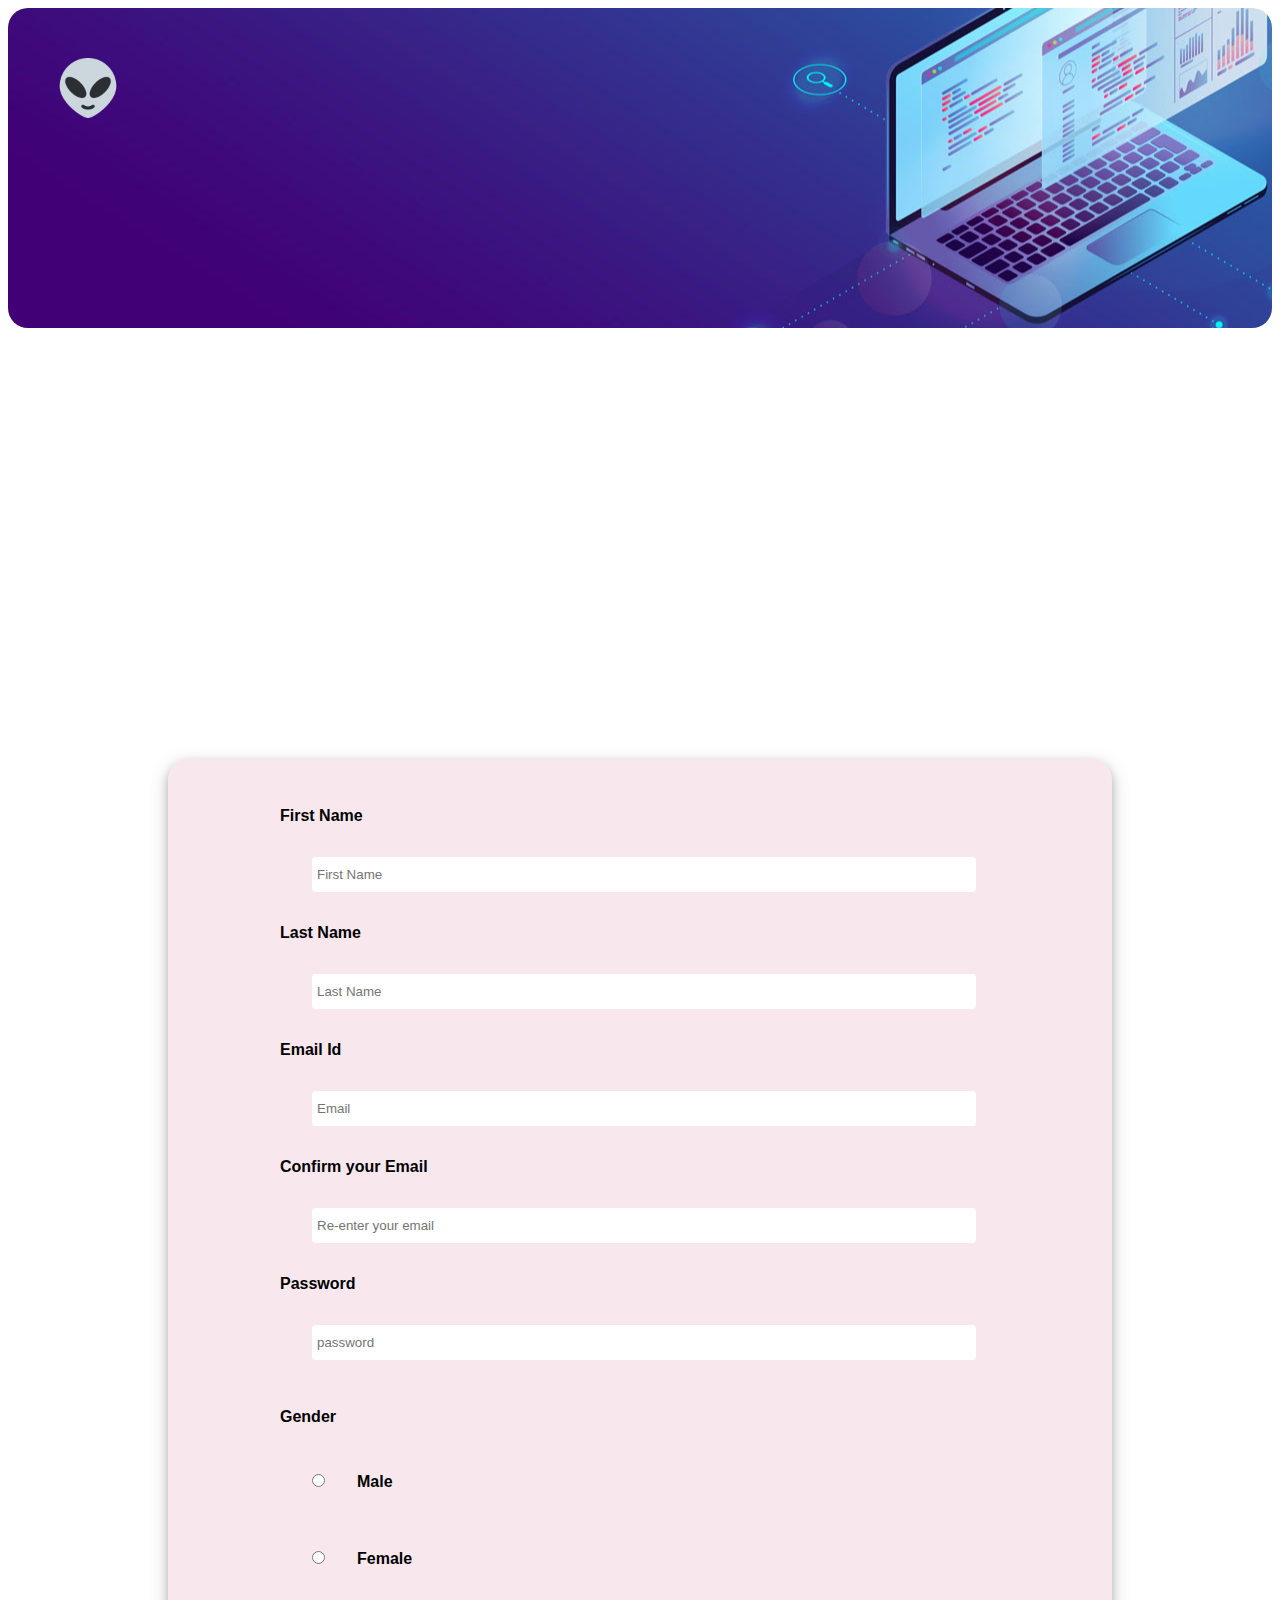
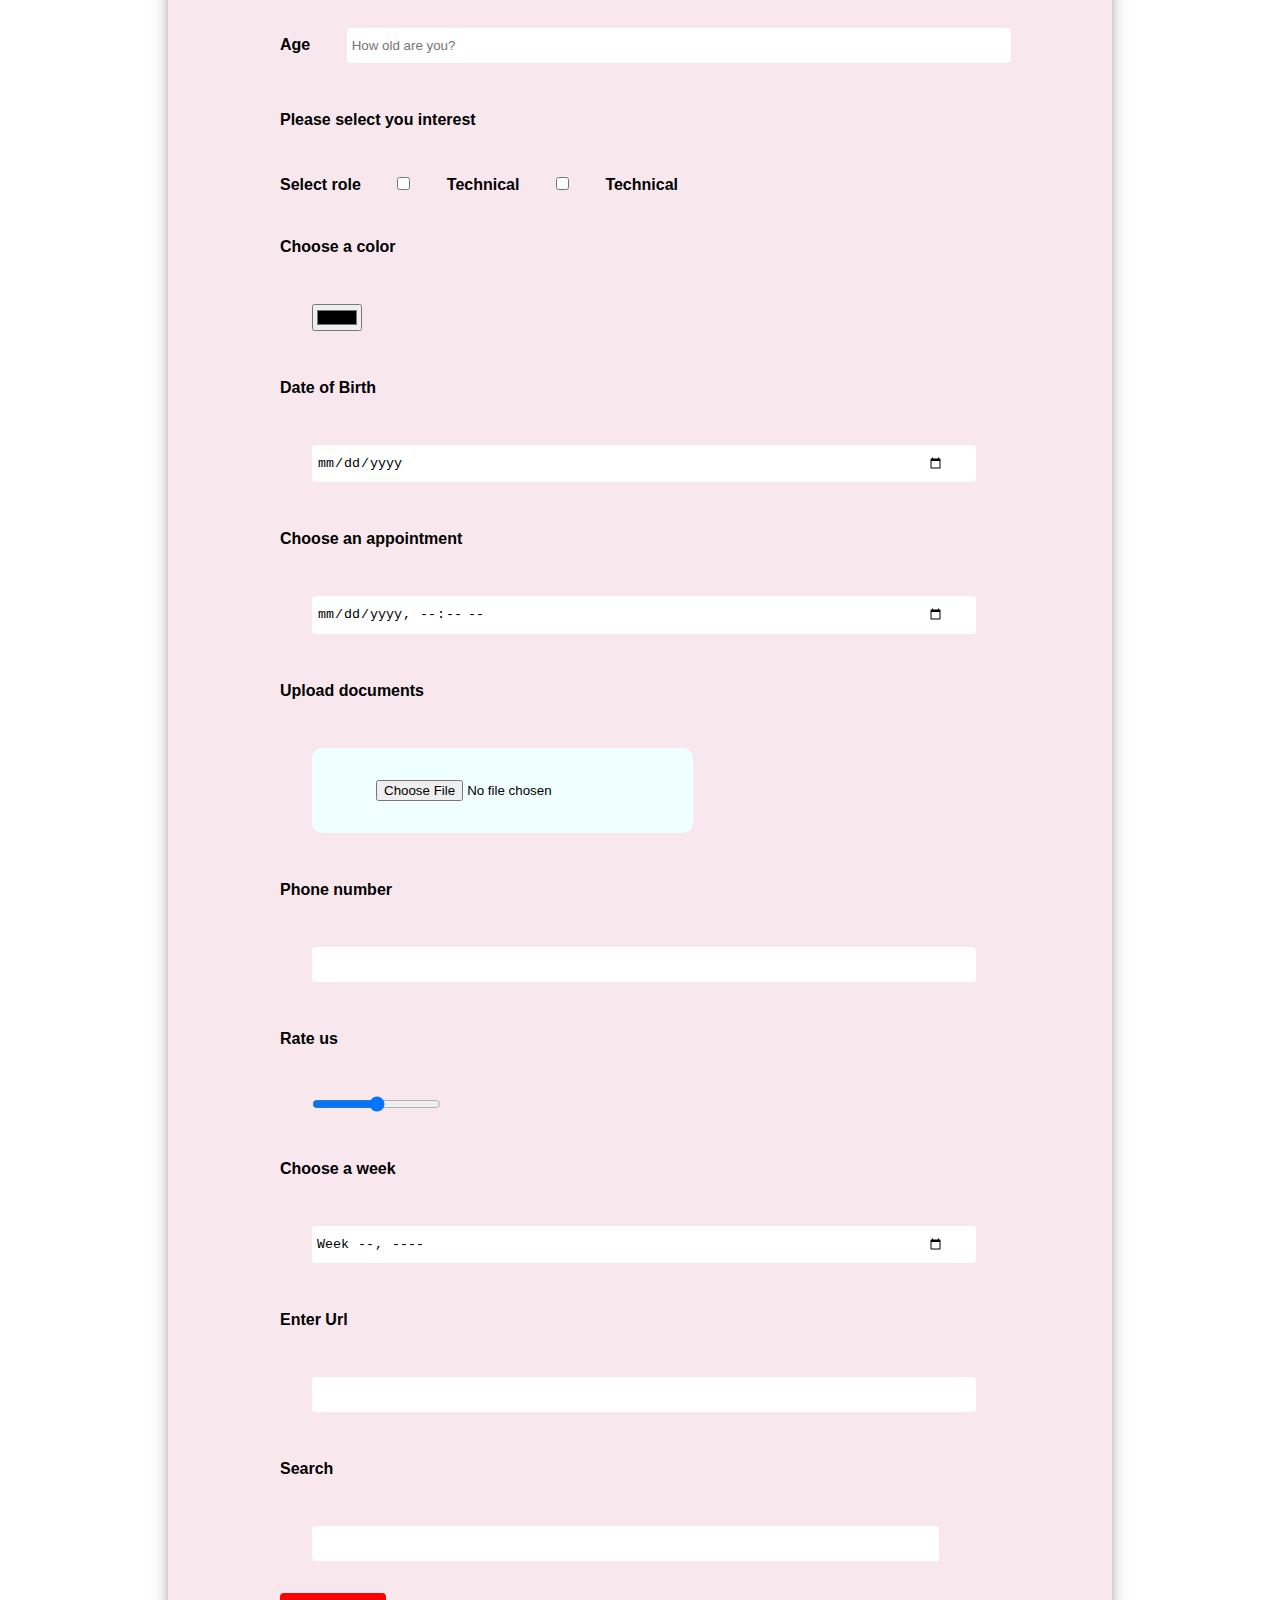
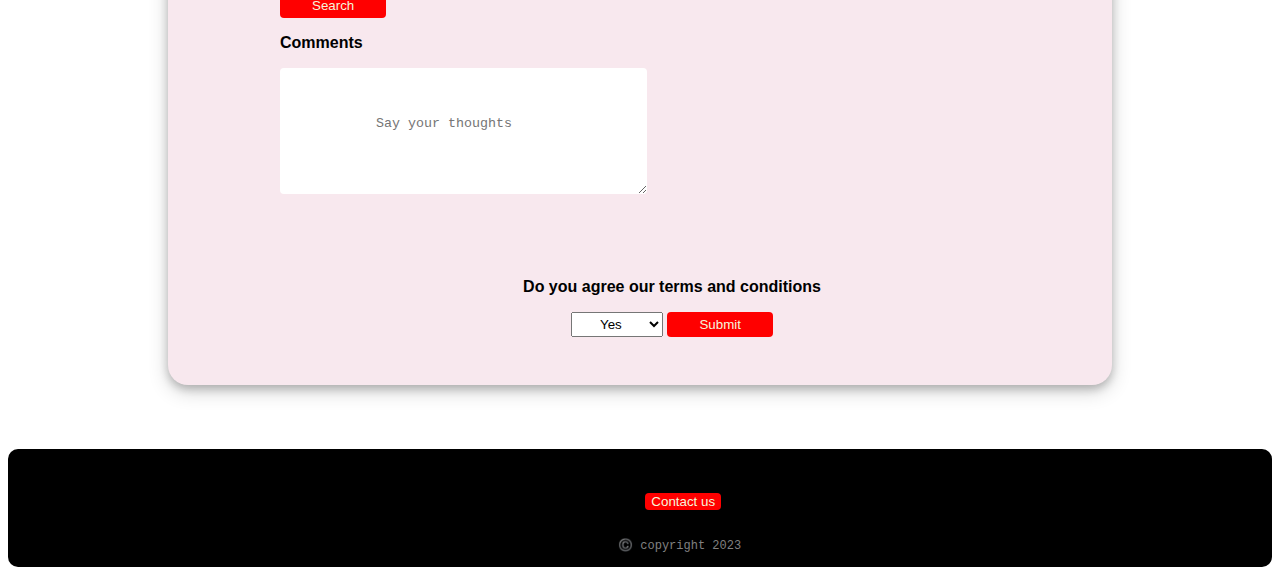
<file: index.html>
<!DOCTYPE html>
<html lang="en">
<head>
    <meta charset="UTF-8">
    <meta http-equiv="X-UA-Compatible" content="IE=edge">
    <meta name="viewport" content="width=device-width, initial-scale=1.0">
    <title>html practice</title>
    <link rel="icon" type="image/x-icon" href="/images/favicon.ico">
    <link rel="stylesheet" href="./style.css">
  </head>
</head>
<body>
    <!-- navbar -->
    <section id="navbar">
        <img src="./images/logo.png" alt="logo" width="60px">
    </section>

    <!-- youtube iframe -->

    <div>
    <iframe class="youtube" width="560" height="315" src="https://www.youtube.com/embed/salY_Sm6mv4" title="YouTube video player" frameborder="0" allow="accelerometer; autoplay; clipboard-write; encrypted-media; gyroscope; picture-in-picture; web-share" allowfullscreen></iframe>
    </div>

    <!-- <h1>Hello World</h1>
    
     sub and super
    <p>10<sup>0</sup></p> -->

    <!--forms-->
    <div class="form">
     <form action="./response.html" target="_blank" class="form-content">
            <!-- name -->
        <label>First Name</label>
        <input type="text" placeholder="First Name" required class="text-box">
        <br>
        <label>Last Name</label>
        <input type="text" placeholder="Last Name" class="text-box">
        <br>
            <!-- Email -->
        <label>Email Id</label >
        <input type="email" placeholder="Email" required class="text-box">
        <br>
        <label>Confirm your Email</label>
        <input type="email" placeholder="Re-enter your email" class="text-box">
        <br>
        <label for="password">Password</label>
        <input type="password" id="password" placeholder="password" class="text-box">

    <!-- Gender-->
        

           
        <p>Gender</p>
        <input type="radio" id="male" name="gender" value="male"><label for="male">Male</label><br>

        <input type="radio" id="female" name="gender" value="female"><label for="female">Female</label><br>  
         <!-- Age        -->
        <label for="age">Age</label>
        <input type="number" id="age" placeholder="How old are you?" class="text-box">

        <!-- checkbox -->
        <p>Please select you interest</p>
        <label>Select role</label>
        <input type="checkbox" id="tech">
        <label for="tech">Technical</label>
        <input type="checkbox" id="support">
        <label for="support">Technical</label>

        <!-- color -->
        <p>Choose a color</p>
        <input type="color">

        <!-- Date -->
        <p>Date of Birth</p>
        <input type="date" class="text-box">

        <!-- DATE TIME -->

        <p>Choose an appointment</p>
        <input type="datetime-local" min="" class="text-box" >

        <!-- file -->
        <p>Upload documents</p>
        <input type="file" class="file-upload">

        <!-- tel -->
        <p>Phone number</p>
        <input type="tel" class="text-box">

        <!-- range -->
        <p>Rate us</p>
        <input type="range">

        <!-- week -->
        <p>Choose a week</p>
        <input type="week" class="text-box">

        <!-- url -->
        <p>Enter Url</p>
        <input type="url" class="text-box">

        <!-- search -->
        <p>Search</p>
        <input type="search" class="text-box">
        <button class="submit-button">Search</button>

        <!-- text area -->
        <p>Comments</p>
        <textarea placeholder="Say your thoughts" class="comments"></textarea>
    
            <div class="agreement">
                <p>Do you agree our terms and conditions</p>
        <select class="select">
            <option>Yes</option>
            <option>No</option>
        </select>

        <button type="submit" class="submit-button">Submit</button>
            </div>
        
            
        
        
       
        
     </form>
    </div>

     
</body>

        <footer>
            <div class="footer">
                <pre>
            <button>Contact us</button>
            <br>
            ©️ copyright 2023 
                </pre>
                
            </div>
            
        </footer>

</html>
</file>
<file: style.css>
#navbar{
    height: 20rem;
    background-image: url("./images/bg.jpg");
    background-position: center center;
    border-radius: 20px;
    margin-bottom: 3rem;
}
img{
    padding: 50px;
}
.youtube{
    margin-left:30%;
}
.form{
    margin: 4rem 10rem;
    font-family: 'Roboto', sans-serif;
    font-weight: 600;
    background-color: #F8E8EE;
    padding: 3rem;
    border-radius: 20px;
    box-shadow: 0 4px 8px 0 rgba(0, 0, 0, 0.2), 0 6px 20px 0 rgba(0, 0, 0, 0.19);
}

.footer{
    text-align: center;
    background-color: black;
    color: grey;
    font-size: small;
    border-radius: 10px;
    padding-top: 2rem;
}
.footer button{
    border: none;
    color: beige;
    background-color: red;
    border-radius: 4px;
    cursor: pointer;
}
input{
    margin: 2rem;
}

.submit-button{
    padding: 5px 2rem;
    color: beige;
    background-color: red;
    border: none;
    border-radius: 4px;

}

.select{
    padding: 3px 1.5rem;
}

.text-box{
    width: 80%;
    border: none;
    border-radius: 4px;
    padding: 10px 2rem 10px 5px ;
}

.comments{
    border: none;
    border-radius: 4px;
    padding: 3rem 6rem;
}

.file-upload{
    background-color: azure;
    border-radius: 10px;
    padding: 2rem 4rem;
}

.form-content{
    margin-left: 4rem;
}

.agreement{
    margin-top: 5rem;
    text-align: center;
}
</file>
